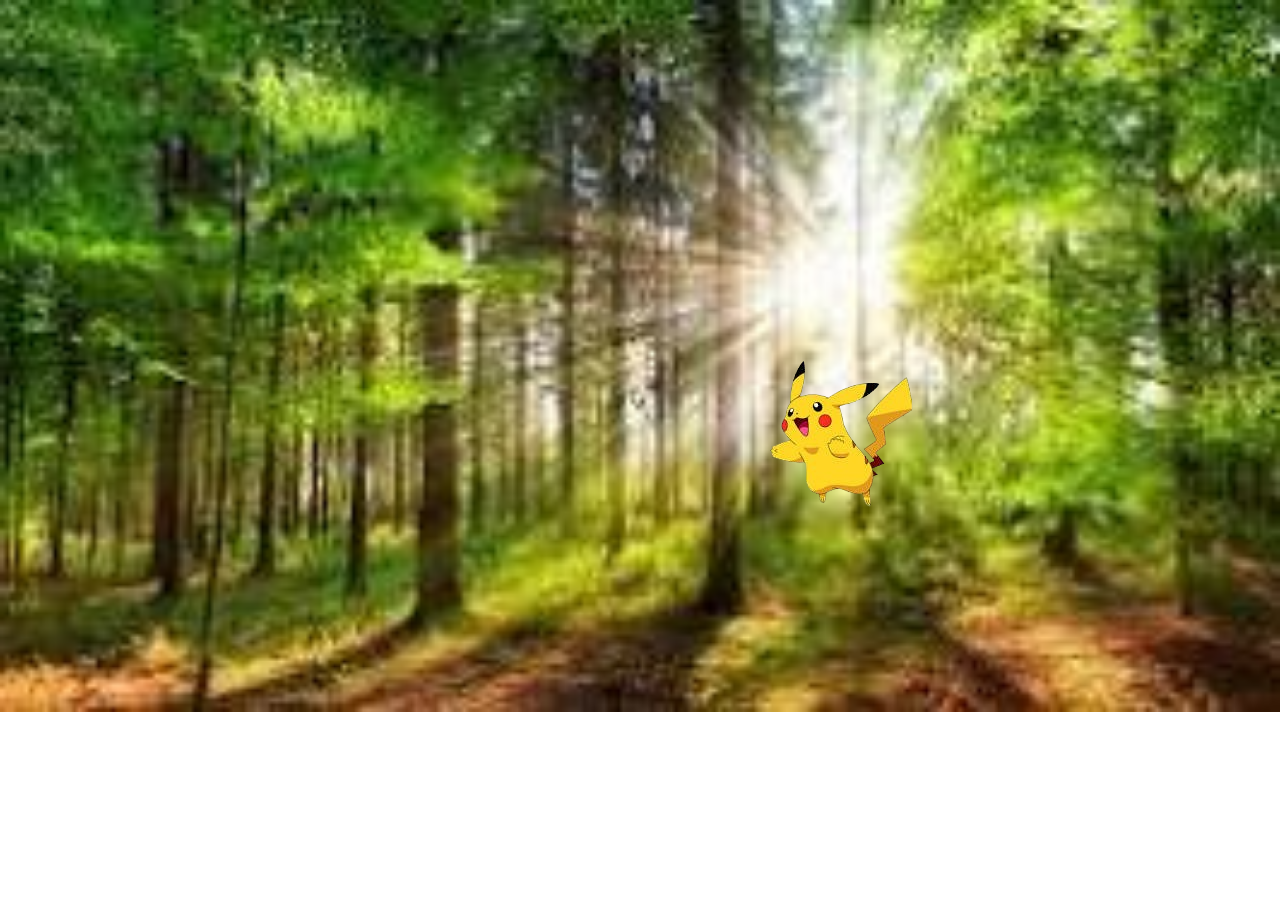
<file: pokemon/index.html>
<!DOCTYPE html>
<html lang="en">
<head>
    <meta charset="UTF-8">
    <meta name="viewport" content="width=device-width, initial-scale=1.0">
    <title>pokemon</title>
    <link rel="stylesheet" href="style.css">
    <link rel="shortcut icon" href="download-removebg-preview.png" type="image/x-icon">
</head>
<body>
       <div class="img"><img src="2.jpeg" alt="pikachu"></div>
</body>
</html>
</file>
<file: pokemon/style.css>
* {
    margin: 0;
    padding: 0;
    box-sizing: border-box;
}

body {
    background-image: url(1.jpeg);
    background-size: cover;
    background-repeat: no-repeat;
}

.img {
    width: 20%;
    height: auto;
    position: absolute;
    top: 40%;
    left: 60%;
    
}

img  {
    animation-name: example;
            animation: example 10s infinite;}
            @keyframes example{
                from{transform: translate(0px);}
                to{
                    transform:translate(
                        300px);}
                }
</file>
